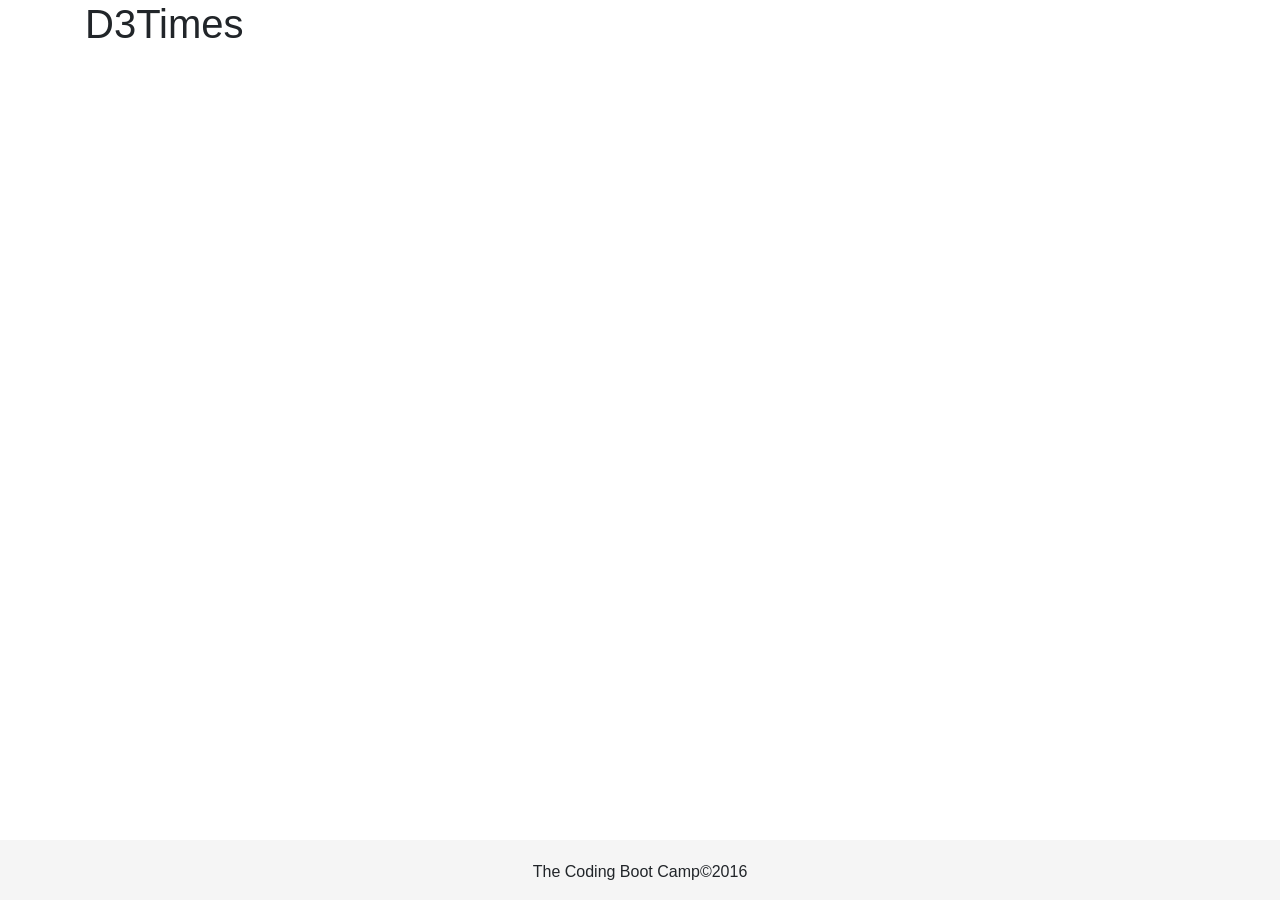
<file: D3-challenge/index.html>
<!DOCTYPE html>
<html lang="en">

<head>
  <meta charset="UTF-8">
  <title>D3Times</title>
  <link rel="stylesheet" href="https://stackpath.bootstrapcdn.com/bootstrap/4.1.3/css/bootstrap.min.css" integrity="sha384-MCw98/SFnGE8fJT3GXwEOngsV7Zt27NXFoaoApmYm81iuXoPkFOJwJ8ERdknLPMO" crossorigin="anonymous">
  <link rel="stylesheet" href="assets/css/style.css">
  <link rel="stylesheet" href="assets/css/d3Style.css">

</head>

<body>
  <div class="container">
    <div class="row">
      <div class="col-xs-12 col-md-12">
        <h1>D3Times</h1>
      </div>
    </div>
    <div class="row">
      <div class="col-xs-12  col-md-9">
        <div id="scatter">
          <!-- We append our chart here. -->
        </div>
      </div>
    </div>
    <div class="row">
      <div class="col-xs-12  col-md-9">
        <div class="article">
        </div>
      </div>
    </div>
  </div>

  <!-- Footer-->
  <div id="footer">
    <p>The Coding Boot Camp&copy;2016</p>
  </div>
  <script src="https://code.jquery.com/jquery-3.3.1.slim.min.js" integrity="sha384-q8i/X+965DzO0rT7abK41JStQIAqVgRVzpbzo5smXKp4YfRvH+8abtTE1Pi6jizo" crossorigin="anonymous"></script>
  <script src="https://cdnjs.cloudflare.com/ajax/libs/popper.js/1.14.3/umd/popper.min.js" integrity="sha384-ZMP7rVo3mIykV+2+9J3UJ46jBk0WLaUAdn689aCwoqbBJiSnjAK/l8WvCWPIPm49" crossorigin="anonymous"></script>
  <script src="https://stackpath.bootstrapcdn.com/bootstrap/4.1.3/js/bootstrap.min.js" integrity="sha384-ChfqqxuZUCnJSK3+MXmPNIyE6ZbWh2IMqE241rYiqJxyMiZ6OW/JmZQ5stwEULTy" crossorigin="anonymous"></script>
  <script src="https://d3js.org/d3.v5.min.js"></script>
  <script type="text/javascript" src="app.js"></script>

</body>

</html>
</file>
<file: D3-challenge/assets/css/d3Style.css>
.aText {
  font-family: sans-serif;
  font-size: 16px;
  text-anchor: middle;
}

.active {
  font-weight: bold;
  fill: #000;
  transition: fill 0.3s ease-out;
  text-anchor: middle;
}

.inactive {
  font-weight: lighter;
  fill: #c9c9c9;
  transition: fill 0.3s ease-out;
  text-anchor: middle;
}

.inactive:hover {
  fill: #000;
  cursor: pointer;
}

/* font size dependent on radius, see app.js */
.stateText {
  font-family: sans-serif;
  fill: #fff;
  text-anchor: middle;
}

.stateCircle {
  fill: #89bdd3;
  stroke: #e3e3e3;
}

.chart {
  display: block;
  margin: 0;
}

.d3-tip {
  padding: 6px;
  font-size: 12px;
  line-height: 1;
  line-height: 1.5em;
  color: #fff;
  text-align: center;
  text-transform: capitalize;
  background: rgba(0, 0, 0, 0.8);
  border-radius: 4px;
}

/* Mobile Rules */
@media screen and (max-width: 530px) {
  .stateText {
    display: none;
  }

  .aText {
    font-size: 14px;
  }
}

@media screen and (max-width: 400px) {
  .aText {
    font-size: 13px;
  }
}
</file>
<file: D3-challenge/assets/css/style.css>
.iframeContainer {
  padding: 20px;
  border: 1px solid #e3e3e3;
}

/* Sticky Footer rules (https://getbootstrap.com/examples/sticky-footer/) */
html {
  position: relative;
  min-height: 100%;
}

body {
  /* Padding bottom by footer height */
  padding-bottom: 80px;
}

#footer {
  position: absolute;
  bottom: 0;
  width: 100%; /* Set the fixed height of the footer here */
  height: 10px;
  padding-top: 20px;
  padding-bottom: 40px;
  text-align: center;
  background-color: #f5f5f5;
}

#footer p {
  margin: 0;
  font-size: 16px;
}
</file>
